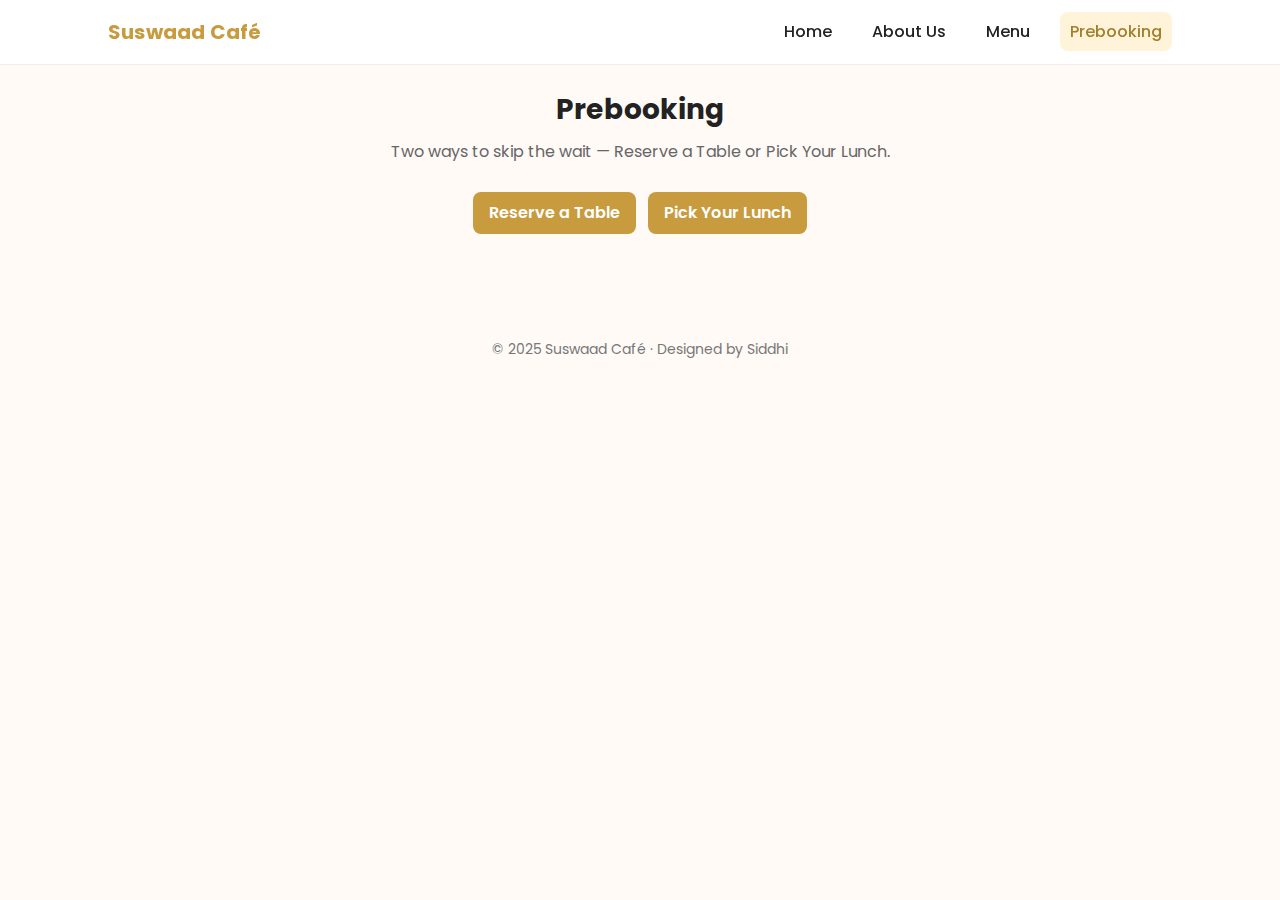
<file: index.html>
<!doctype html>
<html lang="en">
<head>
  <meta charset="utf-8" />
  <meta name="viewport" content="width=device-width,initial-scale=1" />
  <title>Suswaad Café — Prebooking</title>
  <link href="https://fonts.googleapis.com/css2?family=Poppins:wght@300;400;600&display=swap" rel="stylesheet">
  <link rel="stylesheet" href="../style.css">
</head>
<body>
  <header class="header">
    <div class="container navbar">
      <div class="brand">Suswaad Café</div>
      <nav>
        <ul id="navLinks" class="nav-links">
          <li><a href="../index.html">Home</a></li>
          <li><a href="../about.html">About Us</a></li>
          <li><a href="../menu/index.html">Menu</a></li>
          <li><a href="index.html">Prebooking</a></li>
        </ul>
      </nav>
      <div class="hamburger" onclick="toggleNav()">☰</div>
    </div>
  </header>

  <main>
    <section class="section" style="padding-top:90px;">
      <div class="container center">
        <h2>Prebooking</h2>
        <p class="lead">Two ways to skip the wait — Reserve a Table or Pick Your Lunch.</p>
        <div style="display:flex; gap:12px; justify-content:center; margin-top:18px; flex-wrap:wrap;">
          <a class="btn" href="reserve.html">Reserve a Table</a>
          <a class="btn" href="pick.html">Pick Your Lunch</a>
        </div>
      </div>
    </section>
  </main>

  <footer>
    <div class="container">
      <p>© 2025 Suswaad Café · Designed by Siddhi</p>
    </div>
  </footer>

  <script src="../script.js"></script>
</body>
</html>
</file>
<file: style.css>
/* Shared stylesheet for Suswaad Café */
:root{
  --accent: #c89b3f;
  --accent-dark: #a27f2b;
  --bg: #fffaf6;
  --muted: #666;
  --card: #ffffff;
  --radius: 12px;
}

*{box-sizing:border-box;margin:0;padding:0}
html,body{height:100%}
body{
  font-family: "Poppins", system-ui, -apple-system, "Segoe UI", Roboto, "Helvetica Neue", Arial;
  background:var(--bg);
  color:#222;
  -webkit-font-smoothing:antialiased;
  -moz-osx-font-smoothing:grayscale;
  line-height:1.4;
  scroll-behavior:smooth;
}

/* NAVBAR */
.header {
  position:fixed;
  top:0; left:0; right:0;
  background:rgba(255,255,255,0.98);
  border-bottom:1px solid #eee;
  z-index:1100;
}
.container { max-width:1100px; margin:0 auto; padding:0 18px; }
.navbar {
  display:flex; align-items:center; justify-content:space-between;
  height:64px;
}
.brand { font-weight:700; color:var(--accent); font-size:20px; letter-spacing:0.2px; }
.nav-links { display:flex; gap:20px; list-style:none; align-items:center; }
.nav-links a { text-decoration:none; color:#222; font-weight:500; padding:8px 10px; border-radius:8px; }
.nav-links a:hover, .nav-links a.active { background:#fff3da; color:var(--accent-dark); }

/* Hamburger */
.hamburger { display:none; font-size:22px; cursor:pointer; padding:8px; }

/* HERO */
.hero {
  height:72vh;
  min-height:420px;
  background-image:linear-gradient(rgba(0,0,0,0.36), rgba(0,0,0,0.36)), url('https://images.unsplash.com/photo-1495474472287-4d71bcdd2085?auto=format&fit=crop&w=1600&q=80');
  background-size:cover; background-position:center;
  display:flex; align-items:center; color:#fff;
  margin-top:64px;
}
.hero .container { display:flex; align-items:center; gap:30px; padding:40px 18px; }
.hero-left { max-width:640px; }
.hero h1 { font-size:40px; margin-bottom:12px; letter-spacing:0.4px; }
.hero p { font-size:18px; margin-bottom:18px; color:#f2e6d8; }

/* BUTTON */
.btn {
  display:inline-block; background:var(--accent); color:#fff; padding:10px 16px;
  border-radius:8px; text-decoration:none; font-weight:600;
  transition:transform .12s ease, background .12s ease;
}
.btn:hover { transform:translateY(-3px); background:var(--accent-dark); }

/* SECTIONS */
.section { padding:64px 18px; }
.section h2 { text-align:center; margin-bottom:12px; font-size:28px; }
.section p.lead { text-align:center; margin-bottom:28px; color:var(--muted); }

/* TWO-COLUMN LAYOUT */
.grid { display:grid; grid-template-columns:1fr 1fr; gap:28px; align-items:center; }
@media (max-width:880px){ .grid {grid-template-columns:1fr} }

/* CARDS */
.card {
  background:var(--card); border-radius:var(--radius);
  box-shadow:0 6px 20px rgba(25,25,25,0.06);
  overflow:hidden;
}
.card img { width:100%; height:220px; object-fit:cover; display:block; }
.card .card-body { padding:16px; }

/* MENU LAYOUT */
.menu-cats { display:flex; gap:12px; justify-content:center; flex-wrap:wrap; margin-bottom:22px; }
.menu-items { display:grid; grid-template-columns:repeat(3,1fr); gap:18px; }
@media (max-width:980px){ .menu-items {grid-template-columns:repeat(2,1fr);} }
@media (max-width:560px){ .menu-items {grid-template-columns:1fr} }

.menu-item { background: #fff; border-radius:10px; overflow:hidden; box-shadow:0 6px 18px rgba(0,0,0,0.06); }
.menu-item img { height:160px; width:100%; object-fit:cover }
.meta { display:flex; justify-content:space-between; align-items:center; padding:12px; gap:8px; }
.meta .title { font-weight:600 }
.meta .price { color:var(--accent); font-weight:700 }
.rating { color:#e6a800; font-weight:700; }

/* FORM */
.form { background:#fff; padding:18px; border-radius:12px; box-shadow:0 6px 18px rgba(0,0,0,0.06); }
.form label { font-size:14px; color:#444; margin-top:8px; display:block; }
input[type="text"], input[type="email"], input[type="date"], select, textarea, input[type="time"] {
  width:100%; padding:10px; margin-top:6px; border-radius:8px; border:1px solid #e6e6e6; font-family:inherit;
}
textarea { min-height:96px; resize:vertical; }

/* PICK LUNCH: item list */
.pick-list { display:grid; grid-template-columns:repeat(2,1fr); gap:12px; }
.pick-item { display:flex; gap:10px; align-items:center; background:#fff; padding:10px; border-radius:10px; }
.pick-item img { width:68px; height:68px; object-fit:cover; border-radius:8px; }

/* FOOTER */
footer { padding:18px; text-align:center; color:#777; font-size:14px; margin-top:24px }

/* Utility */
.center { text-align:center }
.small { font-size:13px; color:var(--muted) }

/* Mobile nav */
@media (max-width:880px){
  .nav-links { display:none; position:absolute; top:64px; right:18px; background:#fff; padding:12px; border-radius:10px; box-shadow:0 8px 30px rgba(0,0,0,0.08); width:220px; flex-direction:column; }
  .nav-links.show { display:flex; }
  .hamburger { display:block; }
}
.menu-container {
  display: flex;
  flex-wrap: wrap;
  justify-content: center;
  gap: 25px;
  padding: 40px;
}

.menu-item {
  width: 260px;
  background: #fff;
  border-radius: 15px;
  box-shadow: 0 4px 10px rgba(0,0,0,0.1);
  text-align: center;
  padding: 15px;
  transition: transform 0.3s ease;
}

.menu-item:hover {
  transform: scale(1.05);
}

.menu-item img {
  width: 100%;
  height: 180px;
  object-fit: cover;
  border-radius: 12px;
  margin-bottom: 10px;
}

.menu-item h3 {
  margin: 10px 0 5px;
  color: #333;
}

.menu-item p {
  font-size: 14px;
  color: #666;
  margin-bottom: 5px;
}

.menu-item .price {
  color: #e67e22;
  font-weight: bold;
  font-size: 16px;
}
.menu-item {
  width: 260px;
  min-height: 350px;       /* ensures equal card height */
  background: #fff;
  border-radius: 15px;
  box-shadow: 0 4px 10px rgba(0,0,0,0.1);
  text-align: center;
  padding: 15px;
  transition: transform 0.3s ease;
}
.menu-grid {
  display: flex;
  flex-wrap: wrap;
  justify-content: center;
  gap: 30px;               /* spacing between cards */
  padding: 30px;
}
.menu-item {
  width: 260px;
  background: #fff;
  border-radius: 20px;
  box-shadow: 0 4px 12px rgba(0,0,0,0.1);
  text-align: center;
  padding: 15px;
  transition: transform 0.3s;
  min-height: 380px;       /* consistent height for every card */
}
</file>
